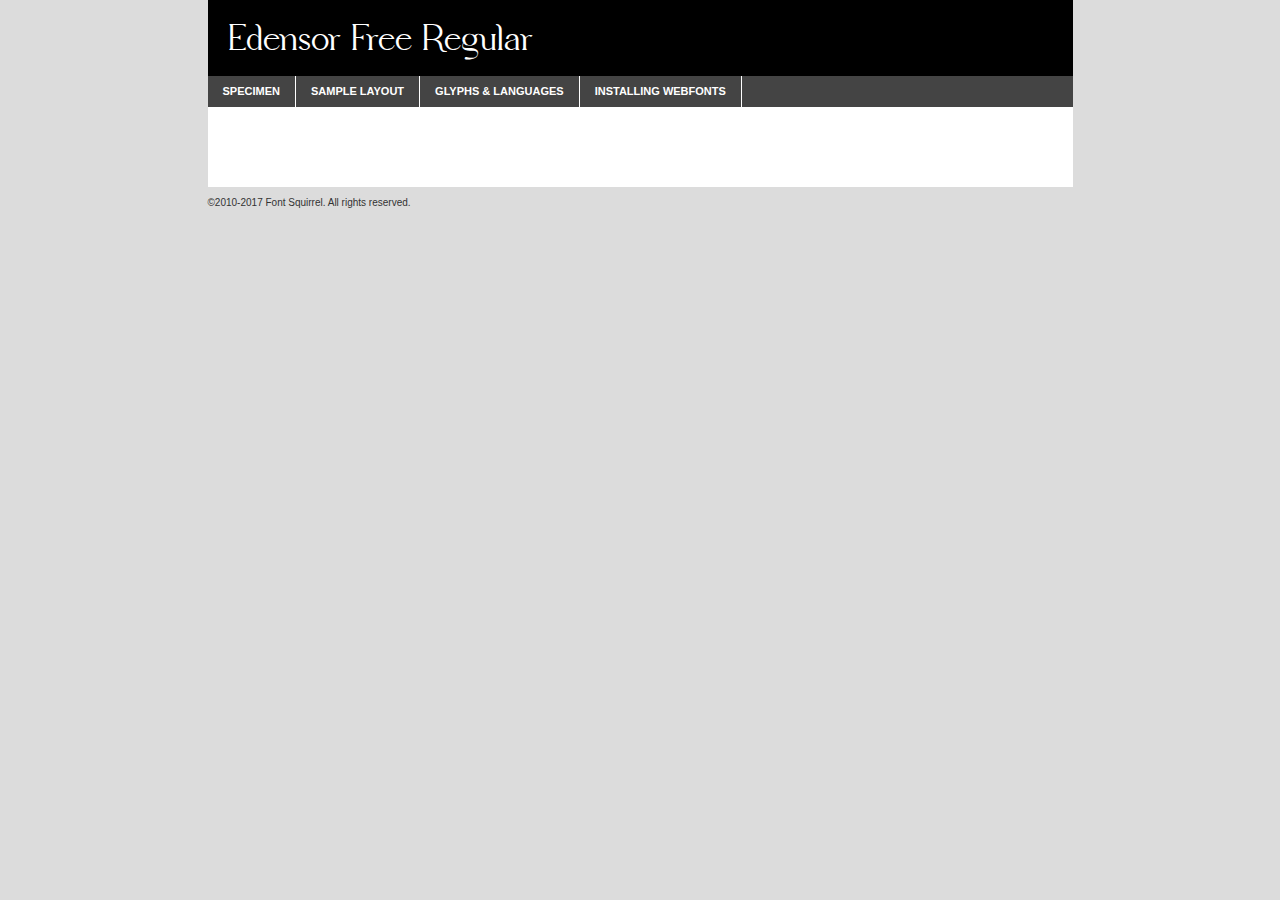
<file: public/fonts/edensor-free-demo.html>
<!DOCTYPE html PUBLIC "-//W3C//DTD XHTML 1.0 Transitional//EN"
        "http://www.w3.org/TR/xhtml1/DTD/xhtml1-transitional.dtd">

<html xmlns="http://www.w3.org/1999/xhtml" xml:lang="en" lang="en">
<head>
    <meta http-equiv="Content-Type" content="text/html; charset=utf-8"/>
    <script src="http://ajax.googleapis.com/ajax/libs/jquery/1.7.2/jquery.min.js" type="text/javascript" charset="utf-8"></script>
    <script type="text/javascript">
		(function($) {
			$.fn.easyTabs = function(option) {
				var param = jQuery.extend({ fadeSpeed: 'fast', defaultContent: 1, activeClass: 'active' }, option);
				$(this).each(function() {
					var thisId = '#' + this.id;
					if ( param.defaultContent == '' )
					{
						param.defaultContent = 1;
					}
					if ( typeof param.defaultContent == 'number' )
					{
						var defaultTab = $(thisId + ' .tabs li:eq(' + (param.defaultContent - 1) + ') a').attr('href').substr(1);
					}
					else
					{
						var defaultTab = param.defaultContent;
					}
					$(thisId + ' .tabs li a').each(function() {
						var tabToHide = $(this).attr('href').substr(1);
						$('#' + tabToHide).addClass('easytabs-tab-content');
					});
					hideAll();
					changeContent(defaultTab);

					function hideAll() {$(thisId + ' .easytabs-tab-content').hide();}

					function changeContent(tabId)
					{
						hideAll();
						$(thisId + ' .tabs li').removeClass(param.activeClass);
						$(thisId + ' .tabs li a[href=#' + tabId + ']').closest('li').addClass(param.activeClass);
						if ( param.fadeSpeed != 'none' )
						{
							$(thisId + ' #' + tabId).fadeIn(param.fadeSpeed);
						}
						else
						{
							$(thisId + ' #' + tabId).show();
						}
					}

					$(thisId + ' .tabs li').click(function() {
						var tabId = $(this).find('a').attr('href').substr(1);
						changeContent(tabId);
						return false;
					});
				});
			}
		})(jQuery);
    </script>
    <link rel="stylesheet" href="specimen_files/specimen_stylesheet.css" type="text/css" charset="utf-8"/>
    <link rel="stylesheet" href="stylesheet.css" type="text/css" charset="utf-8"/>

    <style type="text/css">
        		body {
			font-family: 'edensorfree';
        		}

            </style>

    <title>Edensor Free Regular Specimen</title>


    <script type="text/javascript" charset="utf-8">
		$(document).ready(function() {
			$('#container').easyTabs({ defaultContent: 1 });
		});
    </script>
</head>

<body>
<div id="container">
    <div id="header">
		Edensor Free Regular    </div>
    <ul class="tabs">
        <li><a href="#specimen">Specimen</a></li>
        <li><a href="#layout">Sample Layout</a></li>
		        <li><a href="#glyphs">Glyphs &amp; Languages</a></li>
        <li><a href="#installing">Installing Webfonts</a></li>

    </ul>

    <div id="main_content">


        <div id="specimen">

            <div class="section">
                <div class="grid12 firstcol">
                    <div class="huge">AaBb</div>
                </div>
            </div>

            <div class="section">
                <div class="glyph_range">A&#x200B;B&#x200b;C&#x200b;D&#x200b;E&#x200b;F&#x200b;G&#x200b;H&#x200b;I&#x200b;J&#x200b;K&#x200b;L&#x200b;M&#x200b;N&#x200b;O&#x200b;P&#x200b;Q&#x200b;R&#x200b;S&#x200b;T&#x200b;U&#x200b;V&#x200b;W&#x200b;X&#x200b;Y&#x200b;Z&#x200b;a&#x200b;b&#x200b;c&#x200b;d&#x200b;e&#x200b;f&#x200b;g&#x200b;h&#x200b;i&#x200b;j&#x200b;k&#x200b;l&#x200b;m&#x200b;n&#x200b;o&#x200b;p&#x200b;q&#x200b;r&#x200b;s&#x200b;t&#x200b;u&#x200b;v&#x200b;w&#x200b;x&#x200b;y&#x200b;z&#x200b;1&#x200b;2&#x200b;3&#x200b;4&#x200b;5&#x200b;6&#x200b;7&#x200b;8&#x200b;9&#x200b;0&#x200b;&amp;&#x200b;.&#x200b;,&#x200b;?&#x200b;!&#x200b;&#64;&#x200b;(&#x200b;)&#x200b;#&#x200b;$&#x200b;%&#x200b;*&#x200b;+&#x200b;-&#x200b;=&#x200b;:&#x200b;;</div>
            </div>
            <div class="section">
                <div class="grid12 firstcol">
                    <table class="sample_table">
                        <tr>
                            <td>10</td>
                            <td class="size10">abcdefghijklmnopqrstuvwxyzABCDEFGHIJKLMNOPQRSTUVWXYZ0123456789abcdefghijklmnopqrstuvwxyzABCDEFGHIJKLMNOPQRSTUVWXYZ0123456789abcdefghijklmnopqrstuvwxyzABCDEFGHIJKLMNOPQRSTUVWXYZ</td>
                        </tr>
                        <tr>
                            <td>11</td>
                            <td class="size11">abcdefghijklmnopqrstuvwxyzABCDEFGHIJKLMNOPQRSTUVWXYZ0123456789abcdefghijklmnopqrstuvwxyzABCDEFGHIJKLMNOPQRSTUVWXYZ0123456789abcdefghijklmnopqrstuvwxyzABCDEFGHIJKLMNOPQRSTUVWXYZ</td>
                        </tr>
                        <tr>
                            <td>12</td>
                            <td class="size12">abcdefghijklmnopqrstuvwxyzABCDEFGHIJKLMNOPQRSTUVWXYZ0123456789abcdefghijklmnopqrstuvwxyzABCDEFGHIJKLMNOPQRSTUVWXYZ0123456789abcdefghijklmnopqrstuvwxyzABCDEFGHIJKLMNOPQRSTUVWXYZ</td>
                        </tr>
                        <tr>
                            <td>13</td>
                            <td class="size13">abcdefghijklmnopqrstuvwxyzABCDEFGHIJKLMNOPQRSTUVWXYZ0123456789abcdefghijklmnopqrstuvwxyzABCDEFGHIJKLMNOPQRSTUVWXYZ0123456789abcdefghijklmnopqrstuvwxyzABCDEFGHIJKLMNOPQRSTUVWXYZ</td>
                        </tr>
                        <tr>
                            <td>14</td>
                            <td class="size14">abcdefghijklmnopqrstuvwxyzABCDEFGHIJKLMNOPQRSTUVWXYZ0123456789abcdefghijklmnopqrstuvwxyzABCDEFGHIJKLMNOPQRSTUVWXYZ0123456789abcdefghijklmnopqrstuvwxyzABCDEFGHIJKLMNOPQRSTUVWXYZ</td>
                        </tr>
                        <tr>
                            <td>16</td>
                            <td class="size16">abcdefghijklmnopqrstuvwxyzABCDEFGHIJKLMNOPQRSTUVWXYZ0123456789abcdefghijklmnopqrstuvwxyzABCDEFGHIJKLMNOPQRSTUVWXYZ</td>
                        </tr>
                        <tr>
                            <td>18</td>
                            <td class="size18">abcdefghijklmnopqrstuvwxyzABCDEFGHIJKLMNOPQRSTUVWXYZ0123456789abcdefghijklmnopqrstuvwxyzABCDEFGHIJKLMNOPQRSTUVWXYZ</td>
                        </tr>
                        <tr>
                            <td>20</td>
                            <td class="size20">abcdefghijklmnopqrstuvwxyzABCDEFGHIJKLMNOPQRSTUVWXYZ0123456789abcdefghijklmnopqrstuvwxyzABCDEFGHIJKLMNOPQRSTUVWXYZ</td>
                        </tr>
                        <tr>
                            <td>24</td>
                            <td class="size24">abcdefghijklmnopqrstuvwxyzABCDEFGHIJKLMNOPQRSTUVWXYZ0123456789abcdefghijklmnopqrstuvwxyzABCDEFGHIJKLMNOPQRSTUVWXYZ</td>
                        </tr>
                        <tr>
                            <td>30</td>
                            <td class="size30">abcdefghijklmnopqrstuvwxyzABCDEFGHIJKLMNOPQRSTUVWXYZ0123456789abcdefghijklmnopqrstuvwxyzABCDEFGHIJKLMNOPQRSTUVWXYZ</td>
                        </tr>
                        <tr>
                            <td>36</td>
                            <td class="size36">abcdefghijklmnopqrstuvwxyzABCDEFGHIJKLMNOPQRSTUVWXYZ0123456789abcdefghijklmnopqrstuvwxyzABCDEFGHIJKLMNOPQRSTUVWXYZ</td>
                        </tr>
                        <tr>
                            <td>48</td>
                            <td class="size48">abcdefghijklmnopqrstuvwxyzABCDEFGHIJKLMNOPQRSTUVWXYZ0123456789abcdefghijklmnopqrstuvwxyzABCDEFGHIJKLMNOPQRSTUVWXYZ</td>
                        </tr>
                        <tr>
                            <td>60</td>
                            <td class="size60">abcdefghijklmnopqrstuvwxyzABCDEFGHIJKLMNOPQRSTUVWXYZ0123456789abcdefghijklmnopqrstuvwxyzABCDEFGHIJKLMNOPQRSTUVWXYZ</td>
                        </tr>
                        <tr>
                            <td>72</td>
                            <td class="size72">abcdefghijklmnopqrstuvwxyzABCDEFGHIJKLMNOPQRSTUVWXYZ0123456789abcdefghijklmnopqrstuvwxyzABCDEFGHIJKLMNOPQRSTUVWXYZ</td>
                        </tr>
                        <tr>
                            <td>90</td>
                            <td class="size90">abcdefghijklmnopqrstuvwxyzABCDEFGHIJKLMNOPQRSTUVWXYZ0123456789abcdefghijklmnopqrstuvwxyzABCDEFGHIJKLMNOPQRSTUVWXYZ</td>
                        </tr>
                    </table>

                </div>

            </div>


            <div class="section" id="bodycomparison">


                <div id="xheight">
                    <div class="fontbody">&#x25FC;&#x25FC;&#x25FC;&#x25FC;&#x25FC;&#x25FC;&#x25FC;&#x25FC;&#x25FC;&#x25FC;&#x25FC;&#x25FC;&#x25FC;&#x25FC;&#x25FC;&#x25FC;&#x25FC;&#x25FC;&#x25FC;&#x25FC;&#x25FC;&#x25FC;&#x25FC;&#x25FC;&#x25FC;&#x25FC;&#x25FC;&#x25FC;&#x25FC;&#x25FC;&#x25FC;&#x25FC;&#x25FC;&#x25FC;&#x25FC;&#x25FC;&#x25FC;&#x25FC;&#x25FC;&#x25FC;&#x25FC;&#x25FC;&#x25FC;&#x25FC;&#x25FC;&#x25FC;&#x25FC;&#x25FC;&#x25FC;&#x25FC;&#x25FC;&#x25FC;&#x25FC;&#x25FC;&#x25FC;&#x25FC;&#x25FC;&#x25FC;&#x25FC;&#x25FC;&#x25FC;&#x25FC;&#x25FC;&#x25FC;&#x25FC;&#x25FC;&#x25FC;&#x25FC;&#x25FC;&#x25FC;&#x25FC;&#x25FC;&#x25FC;&#x25FC;&#x25FC;&#x25FC;&#x25FC;&#x25FC;&#x25FC;&#x25FC;&#x25FC;&#x25FC;&#x25FC;&#x25FC;&#x25FC;&#x25FC;&#x25FC;&#x25FC;&#x25FC;&#x25FC;&#x25FC;&#x25FC;&#x25FC;&#x25FC;&#x25FC;&#x25FC;&#x25FC;&#x25FC;&#x25FC;body</div>
                    <div class="arialbody">body</div>
                    <div class="verdanabody">body</div>
                    <div class="georgiabody">body</div>
                </div>
                <div class="fontbody" style="z-index:1">
                    body<span>Edensor Free Regular</span>
                </div>
                <div class="arialbody" style="z-index:1">
                    body<span>Arial</span>
                </div>
                <div class="verdanabody" style="z-index:1">
                    body<span>Verdana</span>
                </div>
                <div class="georgiabody" style="z-index:1">
                    body<span>Georgia</span>
                </div>


            </div>


            <div class="section psample psample_row1" id="">

                <div class="grid2 firstcol">
                    <p class="size10"><span>10.</span>Aenean lacinia bibendum nulla sed consectetur. Fusce dapibus, tellus ac cursus commodo, tortor mauris condimentum nibh, ut fermentum massa justo sit amet risus. Nullam id dolor id nibh ultricies vehicula ut id elit. Cum sociis natoque penatibus et magnis dis parturient montes, nascetur ridiculus mus. Nulla vitae elit libero, a pharetra augue.</p>

                </div>
                <div class="grid3">
                    <p class="size11"><span>11.</span>Aenean lacinia bibendum nulla sed consectetur. Fusce dapibus, tellus ac cursus commodo, tortor mauris condimentum nibh, ut fermentum massa justo sit amet risus. Nullam id dolor id nibh ultricies vehicula ut id elit. Cum sociis natoque penatibus et magnis dis parturient montes, nascetur ridiculus mus. Nulla vitae elit libero, a pharetra augue.</p>

                </div>
                <div class="grid3">
                    <p class="size12"><span>12.</span>Aenean lacinia bibendum nulla sed consectetur. Fusce dapibus, tellus ac cursus commodo, tortor mauris condimentum nibh, ut fermentum massa justo sit amet risus. Nullam id dolor id nibh ultricies vehicula ut id elit. Cum sociis natoque penatibus et magnis dis parturient montes, nascetur ridiculus mus. Nulla vitae elit libero, a pharetra augue.</p>

                </div>
                <div class="grid4">
                    <p class="size13"><span>13.</span>Aenean lacinia bibendum nulla sed consectetur. Fusce dapibus, tellus ac cursus commodo, tortor mauris condimentum nibh, ut fermentum massa justo sit amet risus. Nullam id dolor id nibh ultricies vehicula ut id elit. Cum sociis natoque penatibus et magnis dis parturient montes, nascetur ridiculus mus. Nulla vitae elit libero, a pharetra augue.</p>

                </div>
                <div class="white_blend"></div>

            </div>
            <div class="section psample psample_row2" id="">
                <div class="grid3 firstcol">
                    <p class="size14"><span>14.</span>Aenean lacinia bibendum nulla sed consectetur. Fusce dapibus, tellus ac cursus commodo, tortor mauris condimentum nibh, ut fermentum massa justo sit amet risus. Nullam id dolor id nibh ultricies vehicula ut id elit. Cum sociis natoque penatibus et magnis dis parturient montes, nascetur ridiculus mus. Nulla vitae elit libero, a pharetra augue.</p>

                </div>
                <div class="grid4">
                    <p class="size16"><span>16.</span>Aenean lacinia bibendum nulla sed consectetur. Fusce dapibus, tellus ac cursus commodo, tortor mauris condimentum nibh, ut fermentum massa justo sit amet risus. Nullam id dolor id nibh ultricies vehicula ut id elit. Cum sociis natoque penatibus et magnis dis parturient montes, nascetur ridiculus mus. Nulla vitae elit libero, a pharetra augue.</p>

                </div>
                <div class="grid5">
                    <p class="size18"><span>18.</span>Aenean lacinia bibendum nulla sed consectetur. Fusce dapibus, tellus ac cursus commodo, tortor mauris condimentum nibh, ut fermentum massa justo sit amet risus. Nullam id dolor id nibh ultricies vehicula ut id elit. Cum sociis natoque penatibus et magnis dis parturient montes, nascetur ridiculus mus. Nulla vitae elit libero, a pharetra augue.</p>

                </div>

                <div class="white_blend"></div>

            </div>

            <div class="section psample psample_row3" id="">
                <div class="grid5 firstcol">
                    <p class="size20"><span>20.</span>Aenean lacinia bibendum nulla sed consectetur. Fusce dapibus, tellus ac cursus commodo, tortor mauris condimentum nibh, ut fermentum massa justo sit amet risus. Nullam id dolor id nibh ultricies vehicula ut id elit. Cum sociis natoque penatibus et magnis dis parturient montes, nascetur ridiculus mus. Nulla vitae elit libero, a pharetra augue.</p>
                </div>
                <div class="grid7">
                    <p class="size24"><span>24.</span>Aenean lacinia bibendum nulla sed consectetur. Fusce dapibus, tellus ac cursus commodo, tortor mauris condimentum nibh, ut fermentum massa justo sit amet risus. Nullam id dolor id nibh ultricies vehicula ut id elit. Cum sociis natoque penatibus et magnis dis parturient montes, nascetur ridiculus mus. Nulla vitae elit libero, a pharetra augue.</p>
                </div>

                <div class="white_blend"></div>

            </div>

            <div class="section psample psample_row4" id="">
                <div class="grid12 firstcol">
                    <p class="size30"><span>30.</span>Aenean lacinia bibendum nulla sed consectetur. Fusce dapibus, tellus ac cursus commodo, tortor mauris condimentum nibh, ut fermentum massa justo sit amet risus. Nullam id dolor id nibh ultricies vehicula ut id elit. Cum sociis natoque penatibus et magnis dis parturient montes, nascetur ridiculus mus. Nulla vitae elit libero, a pharetra augue.</p>
                </div>
                <div class="white_blend"></div>

            </div>


            <div class="section psample psample_row1 fullreverse">
                <div class="grid2 firstcol">
                    <p class="size10"><span>10.</span>Aenean lacinia bibendum nulla sed consectetur. Fusce dapibus, tellus ac cursus commodo, tortor mauris condimentum nibh, ut fermentum massa justo sit amet risus. Nullam id dolor id nibh ultricies vehicula ut id elit. Cum sociis natoque penatibus et magnis dis parturient montes, nascetur ridiculus mus. Nulla vitae elit libero, a pharetra augue.</p>

                </div>
                <div class="grid3">
                    <p class="size11"><span>11.</span>Aenean lacinia bibendum nulla sed consectetur. Fusce dapibus, tellus ac cursus commodo, tortor mauris condimentum nibh, ut fermentum massa justo sit amet risus. Nullam id dolor id nibh ultricies vehicula ut id elit. Cum sociis natoque penatibus et magnis dis parturient montes, nascetur ridiculus mus. Nulla vitae elit libero, a pharetra augue.</p>

                </div>
                <div class="grid3">
                    <p class="size12"><span>12.</span>Aenean lacinia bibendum nulla sed consectetur. Fusce dapibus, tellus ac cursus commodo, tortor mauris condimentum nibh, ut fermentum massa justo sit amet risus. Nullam id dolor id nibh ultricies vehicula ut id elit. Cum sociis natoque penatibus et magnis dis parturient montes, nascetur ridiculus mus. Nulla vitae elit libero, a pharetra augue.</p>

                </div>
                <div class="grid4">
                    <p class="size13"><span>13.</span>Aenean lacinia bibendum nulla sed consectetur. Fusce dapibus, tellus ac cursus commodo, tortor mauris condimentum nibh, ut fermentum massa justo sit amet risus. Nullam id dolor id nibh ultricies vehicula ut id elit. Cum sociis natoque penatibus et magnis dis parturient montes, nascetur ridiculus mus. Nulla vitae elit libero, a pharetra augue.</p>

                </div>
                <div class="black_blend"></div>

            </div>

            <div class="section psample psample_row2 fullreverse">
                <div class="grid3 firstcol">
                    <p class="size14"><span>14.</span>Aenean lacinia bibendum nulla sed consectetur. Fusce dapibus, tellus ac cursus commodo, tortor mauris condimentum nibh, ut fermentum massa justo sit amet risus. Nullam id dolor id nibh ultricies vehicula ut id elit. Cum sociis natoque penatibus et magnis dis parturient montes, nascetur ridiculus mus. Nulla vitae elit libero, a pharetra augue.</p>

                </div>
                <div class="grid4">
                    <p class="size16"><span>16.</span>Aenean lacinia bibendum nulla sed consectetur. Fusce dapibus, tellus ac cursus commodo, tortor mauris condimentum nibh, ut fermentum massa justo sit amet risus. Nullam id dolor id nibh ultricies vehicula ut id elit. Cum sociis natoque penatibus et magnis dis parturient montes, nascetur ridiculus mus. Nulla vitae elit libero, a pharetra augue.</p>

                </div>
                <div class="grid5">
                    <p class="size18"><span>18.</span>Aenean lacinia bibendum nulla sed consectetur. Fusce dapibus, tellus ac cursus commodo, tortor mauris condimentum nibh, ut fermentum massa justo sit amet risus. Nullam id dolor id nibh ultricies vehicula ut id elit. Cum sociis natoque penatibus et magnis dis parturient montes, nascetur ridiculus mus. Nulla vitae elit libero, a pharetra augue.</p>

                </div>
                <div class="black_blend"></div>

            </div>

            <div class="section psample fullreverse psample_row3" id="">
                <div class="grid5 firstcol">
                    <p class="size20"><span>20.</span>Aenean lacinia bibendum nulla sed consectetur. Fusce dapibus, tellus ac cursus commodo, tortor mauris condimentum nibh, ut fermentum massa justo sit amet risus. Nullam id dolor id nibh ultricies vehicula ut id elit. Cum sociis natoque penatibus et magnis dis parturient montes, nascetur ridiculus mus. Nulla vitae elit libero, a pharetra augue.</p>
                </div>
                <div class="grid7">
                    <p class="size24"><span>24.</span>Aenean lacinia bibendum nulla sed consectetur. Fusce dapibus, tellus ac cursus commodo, tortor mauris condimentum nibh, ut fermentum massa justo sit amet risus. Nullam id dolor id nibh ultricies vehicula ut id elit. Cum sociis natoque penatibus et magnis dis parturient montes, nascetur ridiculus mus. Nulla vitae elit libero, a pharetra augue.</p>
                </div>

                <div class="black_blend"></div>

            </div>

            <div class="section psample fullreverse psample_row4" id="" style="border-bottom: 20px #000 solid;">
                <div class="grid12 firstcol">
                    <p class="size30"><span>30.</span>Aenean lacinia bibendum nulla sed consectetur. Fusce dapibus, tellus ac cursus commodo, tortor mauris condimentum nibh, ut fermentum massa justo sit amet risus. Nullam id dolor id nibh ultricies vehicula ut id elit. Cum sociis natoque penatibus et magnis dis parturient montes, nascetur ridiculus mus. Nulla vitae elit libero, a pharetra augue.</p>
                </div>
                <div class="black_blend"></div>

            </div>


        </div>

        <div id="layout">

            <div class="section">

                <div class="grid12 firstcol">
                    <h1>Lorem Ipsum Dolor</h1>
                    <h2>Etiam porta sem malesuada magna mollis euismod</h2>

                    <p class="byline">By <a href="#link">Aenean Lacinia</a></p>
                </div>
            </div>
            <div class="section">
                <div class="grid8 firstcol">
                    <p class="large">Donec sed odio dui. Morbi leo risus, porta ac consectetur ac, vestibulum at eros. Fusce dapibus, tellus ac cursus commodo, tortor mauris condimentum nibh, ut fermentum massa justo sit amet risus. </p>


                    <h3>Pellentesque ornare sem</h3>

                    <p>Maecenas sed diam eget risus varius blandit sit amet non magna. Maecenas faucibus mollis interdum. Donec ullamcorper nulla non metus auctor fringilla. Nullam id dolor id nibh ultricies vehicula ut id elit. Nullam id dolor id nibh ultricies vehicula ut id elit. </p>

                    <p>Aenean eu leo quam. Pellentesque ornare sem lacinia quam venenatis vestibulum. Lorem ipsum dolor sit amet, consectetur adipiscing elit. Cum sociis natoque penatibus et magnis dis parturient montes, nascetur ridiculus mus. </p>

                    <p>Nulla vitae elit libero, a pharetra augue. Praesent commodo cursus magna, vel scelerisque nisl consectetur et. Aenean lacinia bibendum nulla sed consectetur. </p>

                    <p>Nullam quis risus eget urna mollis ornare vel eu leo. Nullam quis risus eget urna mollis ornare vel eu leo. Maecenas sed diam eget risus varius blandit sit amet non magna. Donec ullamcorper nulla non metus auctor fringilla. </p>

                    <h3>Cras mattis consectetur</h3>

                    <p>Aenean eu leo quam. Pellentesque ornare sem lacinia quam venenatis vestibulum. Aenean lacinia bibendum nulla sed consectetur. Integer posuere erat a ante venenatis dapibus posuere velit aliquet. Cras mattis consectetur purus sit amet fermentum. </p>

                    <p>Nullam id dolor id nibh ultricies vehicula ut id elit. Nullam quis risus eget urna mollis ornare vel eu leo. Cras mattis consectetur purus sit amet fermentum.</p>
                </div>

                <div class="grid4 sidebar">

                    <div class="box reverse">
                        <p class="last">Nullam quis risus eget urna mollis ornare vel eu leo. Donec ullamcorper nulla non metus auctor fringilla. Cras mattis consectetur purus sit amet fermentum. Sed posuere consectetur est at lobortis. Lorem ipsum dolor sit amet, consectetur adipiscing elit. </p>
                    </div>

                    <p class="caption">Maecenas sed diam eget risus varius.</p>

                    <p>Vestibulum id ligula porta felis euismod semper. Integer posuere erat a ante venenatis dapibus posuere velit aliquet. Vestibulum id ligula porta felis euismod semper. Sed posuere consectetur est at lobortis. Maecenas sed diam eget risus varius blandit sit amet non magna. Fusce dapibus, tellus ac cursus commodo, tortor mauris condimentum nibh, ut fermentum massa justo sit amet risus. </p>


                    <p>Duis mollis, est non commodo luctus, nisi erat porttitor ligula, eget lacinia odio sem nec elit. Aenean lacinia bibendum nulla sed consectetur. Vivamus sagittis lacus vel augue laoreet rutrum faucibus dolor auctor. Aenean lacinia bibendum nulla sed consectetur. Nullam quis risus eget urna mollis ornare vel eu leo. </p>

                    <p>Praesent commodo cursus magna, vel scelerisque nisl consectetur et. Donec ullamcorper nulla non metus auctor fringilla. Maecenas faucibus mollis interdum. Fusce dapibus, tellus ac cursus commodo, tortor mauris condimentum nibh, ut fermentum massa justo sit amet risus. </p>

                </div>
            </div>

        </div>


		

        <div id="glyphs">
            <div class="section">
                <div class="grid12 firstcol">

                    <h1>Language Support</h1>
                    <p>The subset of Edensor Free Regular in this kit supports the following languages:<br/>

						Albanian, Basque, Breton, Chamorro, Danish, English, Faroese, Finnish, Frisian, Galician, German, Icelandic, Italian, Malagasy, Norwegian, Portuguese, Spanish, Alsatian, Aragonese, Arapaho, Arrernte, Asturian, Aymara, Bislama, Cebuano, Corsican, Fijian, French_creole, Genoese, Gilbertese, Greenlandic, Haitian_creole, Hiligaynon, Hmong, Hopi, Ibanag, Iloko_ilokano, Indonesian, Interglossa_glosa, Interlingua, Irish_gaelic, Jerriais, Lojban, Lombard, Luxembourgeois, Manx, Mohawk, Norfolk_pitcairnese, Occitan, Oromo, Pangasinan, Papiamento, Piedmontese, Potawatomi, Rhaeto-romance, Romansh, Rotokas, Sami_lule, Samoan, Sardinian, Scots_gaelic, Seychelles_creole, Shona, Sicilian, Somali, Southern_ndebele, Swahili, Swati_swazi, Tagalog_filipino_pilipino, Tetum, Tok_pisin, Uyghur_latinized, Volapuk, Walloon, Warlpiri, Xhosa, Yapese, Zulu, Latinbasic, Ubasic, Demo                    </p>
                    <h1>Glyph Chart</h1>
                    <p>The subset of Edensor Free Regular in this kit includes all the glyphs listed below. Unicode entities are included above each glyph to help you insert individual characters into your layout.</p>
                    <div id="glyph_chart">

																																	                                <div><p>&amp;#10;</p>&#10;</div>
																				                                <div><p>&amp;#13;</p>&#13;</div>
																				                                <div><p>&amp;#32;</p>&#32;</div>
																				                                <div><p>&amp;#33;</p>&#33;</div>
																				                                <div><p>&amp;#34;</p>&#34;</div>
																				                                <div><p>&amp;#35;</p>&#35;</div>
																				                                <div><p>&amp;#36;</p>&#36;</div>
																				                                <div><p>&amp;#37;</p>&#37;</div>
																				                                <div><p>&amp;#38;</p>&#38;</div>
																				                                <div><p>&amp;#39;</p>&#39;</div>
																				                                <div><p>&amp;#40;</p>&#40;</div>
																				                                <div><p>&amp;#41;</p>&#41;</div>
																				                                <div><p>&amp;#42;</p>&#42;</div>
																				                                <div><p>&amp;#43;</p>&#43;</div>
																				                                <div><p>&amp;#44;</p>&#44;</div>
																				                                <div><p>&amp;#45;</p>&#45;</div>
																				                                <div><p>&amp;#46;</p>&#46;</div>
																				                                <div><p>&amp;#47;</p>&#47;</div>
																				                                <div><p>&amp;#48;</p>&#48;</div>
																				                                <div><p>&amp;#49;</p>&#49;</div>
																				                                <div><p>&amp;#50;</p>&#50;</div>
																				                                <div><p>&amp;#51;</p>&#51;</div>
																				                                <div><p>&amp;#52;</p>&#52;</div>
																				                                <div><p>&amp;#53;</p>&#53;</div>
																				                                <div><p>&amp;#54;</p>&#54;</div>
																				                                <div><p>&amp;#55;</p>&#55;</div>
																				                                <div><p>&amp;#56;</p>&#56;</div>
																				                                <div><p>&amp;#57;</p>&#57;</div>
																				                                <div><p>&amp;#58;</p>&#58;</div>
																				                                <div><p>&amp;#59;</p>&#59;</div>
																				                                <div><p>&amp;#60;</p>&#60;</div>
																				                                <div><p>&amp;#61;</p>&#61;</div>
																				                                <div><p>&amp;#62;</p>&#62;</div>
																				                                <div><p>&amp;#63;</p>&#63;</div>
																				                                <div><p>&amp;#64;</p>&#64;</div>
																				                                <div><p>&amp;#65;</p>&#65;</div>
																				                                <div><p>&amp;#66;</p>&#66;</div>
																				                                <div><p>&amp;#67;</p>&#67;</div>
																				                                <div><p>&amp;#68;</p>&#68;</div>
																				                                <div><p>&amp;#69;</p>&#69;</div>
																				                                <div><p>&amp;#70;</p>&#70;</div>
																				                                <div><p>&amp;#71;</p>&#71;</div>
																				                                <div><p>&amp;#72;</p>&#72;</div>
																				                                <div><p>&amp;#73;</p>&#73;</div>
																				                                <div><p>&amp;#74;</p>&#74;</div>
																				                                <div><p>&amp;#75;</p>&#75;</div>
																				                                <div><p>&amp;#76;</p>&#76;</div>
																				                                <div><p>&amp;#77;</p>&#77;</div>
																				                                <div><p>&amp;#78;</p>&#78;</div>
																				                                <div><p>&amp;#79;</p>&#79;</div>
																				                                <div><p>&amp;#80;</p>&#80;</div>
																				                                <div><p>&amp;#81;</p>&#81;</div>
																				                                <div><p>&amp;#82;</p>&#82;</div>
																				                                <div><p>&amp;#83;</p>&#83;</div>
																				                                <div><p>&amp;#84;</p>&#84;</div>
																				                                <div><p>&amp;#85;</p>&#85;</div>
																				                                <div><p>&amp;#86;</p>&#86;</div>
																				                                <div><p>&amp;#87;</p>&#87;</div>
																				                                <div><p>&amp;#88;</p>&#88;</div>
																				                                <div><p>&amp;#89;</p>&#89;</div>
																				                                <div><p>&amp;#90;</p>&#90;</div>
																				                                <div><p>&amp;#91;</p>&#91;</div>
																				                                <div><p>&amp;#92;</p>&#92;</div>
																				                                <div><p>&amp;#93;</p>&#93;</div>
																				                                <div><p>&amp;#94;</p>&#94;</div>
																				                                <div><p>&amp;#95;</p>&#95;</div>
																				                                <div><p>&amp;#96;</p>&#96;</div>
																				                                <div><p>&amp;#97;</p>&#97;</div>
																				                                <div><p>&amp;#98;</p>&#98;</div>
																				                                <div><p>&amp;#99;</p>&#99;</div>
																				                                <div><p>&amp;#100;</p>&#100;</div>
																				                                <div><p>&amp;#101;</p>&#101;</div>
																				                                <div><p>&amp;#102;</p>&#102;</div>
																				                                <div><p>&amp;#103;</p>&#103;</div>
																				                                <div><p>&amp;#104;</p>&#104;</div>
																				                                <div><p>&amp;#105;</p>&#105;</div>
																				                                <div><p>&amp;#106;</p>&#106;</div>
																				                                <div><p>&amp;#107;</p>&#107;</div>
																				                                <div><p>&amp;#108;</p>&#108;</div>
																				                                <div><p>&amp;#109;</p>&#109;</div>
																				                                <div><p>&amp;#110;</p>&#110;</div>
																				                                <div><p>&amp;#111;</p>&#111;</div>
																				                                <div><p>&amp;#112;</p>&#112;</div>
																				                                <div><p>&amp;#113;</p>&#113;</div>
																				                                <div><p>&amp;#114;</p>&#114;</div>
																				                                <div><p>&amp;#115;</p>&#115;</div>
																				                                <div><p>&amp;#116;</p>&#116;</div>
																				                                <div><p>&amp;#117;</p>&#117;</div>
																				                                <div><p>&amp;#118;</p>&#118;</div>
																				                                <div><p>&amp;#119;</p>&#119;</div>
																				                                <div><p>&amp;#120;</p>&#120;</div>
																				                                <div><p>&amp;#121;</p>&#121;</div>
																				                                <div><p>&amp;#122;</p>&#122;</div>
																				                                <div><p>&amp;#123;</p>&#123;</div>
																				                                <div><p>&amp;#124;</p>&#124;</div>
																				                                <div><p>&amp;#125;</p>&#125;</div>
																				                                <div><p>&amp;#126;</p>&#126;</div>
																				                                <div><p>&amp;#160;</p>&#160;</div>
																				                                <div><p>&amp;#161;</p>&#161;</div>
																				                                <div><p>&amp;#162;</p>&#162;</div>
																				                                <div><p>&amp;#163;</p>&#163;</div>
																				                                <div><p>&amp;#164;</p>&#164;</div>
																				                                <div><p>&amp;#165;</p>&#165;</div>
																				                                <div><p>&amp;#167;</p>&#167;</div>
																				                                <div><p>&amp;#169;</p>&#169;</div>
																				                                <div><p>&amp;#171;</p>&#171;</div>
																				                                <div><p>&amp;#173;</p>&#173;</div>
																				                                <div><p>&amp;#174;</p>&#174;</div>
																				                                <div><p>&amp;#176;</p>&#176;</div>
																				                                <div><p>&amp;#177;</p>&#177;</div>
																				                                <div><p>&amp;#178;</p>&#178;</div>
																				                                <div><p>&amp;#179;</p>&#179;</div>
																				                                <div><p>&amp;#180;</p>&#180;</div>
																				                                <div><p>&amp;#181;</p>&#181;</div>
																				                                <div><p>&amp;#182;</p>&#182;</div>
																				                                <div><p>&amp;#185;</p>&#185;</div>
																				                                <div><p>&amp;#187;</p>&#187;</div>
																				                                <div><p>&amp;#188;</p>&#188;</div>
																				                                <div><p>&amp;#189;</p>&#189;</div>
																				                                <div><p>&amp;#190;</p>&#190;</div>
																				                                <div><p>&amp;#191;</p>&#191;</div>
																				                                <div><p>&amp;#192;</p>&#192;</div>
																				                                <div><p>&amp;#193;</p>&#193;</div>
																				                                <div><p>&amp;#194;</p>&#194;</div>
																				                                <div><p>&amp;#195;</p>&#195;</div>
																				                                <div><p>&amp;#196;</p>&#196;</div>
																				                                <div><p>&amp;#197;</p>&#197;</div>
																				                                <div><p>&amp;#198;</p>&#198;</div>
																				                                <div><p>&amp;#199;</p>&#199;</div>
																				                                <div><p>&amp;#200;</p>&#200;</div>
																				                                <div><p>&amp;#201;</p>&#201;</div>
																				                                <div><p>&amp;#202;</p>&#202;</div>
																				                                <div><p>&amp;#203;</p>&#203;</div>
																				                                <div><p>&amp;#204;</p>&#204;</div>
																				                                <div><p>&amp;#205;</p>&#205;</div>
																				                                <div><p>&amp;#206;</p>&#206;</div>
																				                                <div><p>&amp;#207;</p>&#207;</div>
																				                                <div><p>&amp;#208;</p>&#208;</div>
																				                                <div><p>&amp;#209;</p>&#209;</div>
																				                                <div><p>&amp;#210;</p>&#210;</div>
																				                                <div><p>&amp;#211;</p>&#211;</div>
																				                                <div><p>&amp;#212;</p>&#212;</div>
																				                                <div><p>&amp;#213;</p>&#213;</div>
																				                                <div><p>&amp;#214;</p>&#214;</div>
																				                                <div><p>&amp;#215;</p>&#215;</div>
																				                                <div><p>&amp;#216;</p>&#216;</div>
																				                                <div><p>&amp;#217;</p>&#217;</div>
																				                                <div><p>&amp;#218;</p>&#218;</div>
																				                                <div><p>&amp;#219;</p>&#219;</div>
																				                                <div><p>&amp;#220;</p>&#220;</div>
																				                                <div><p>&amp;#221;</p>&#221;</div>
																				                                <div><p>&amp;#222;</p>&#222;</div>
																				                                <div><p>&amp;#223;</p>&#223;</div>
																				                                <div><p>&amp;#224;</p>&#224;</div>
																				                                <div><p>&amp;#225;</p>&#225;</div>
																				                                <div><p>&amp;#226;</p>&#226;</div>
																				                                <div><p>&amp;#227;</p>&#227;</div>
																				                                <div><p>&amp;#228;</p>&#228;</div>
																				                                <div><p>&amp;#229;</p>&#229;</div>
																				                                <div><p>&amp;#230;</p>&#230;</div>
																				                                <div><p>&amp;#231;</p>&#231;</div>
																				                                <div><p>&amp;#232;</p>&#232;</div>
																				                                <div><p>&amp;#233;</p>&#233;</div>
																				                                <div><p>&amp;#234;</p>&#234;</div>
																				                                <div><p>&amp;#235;</p>&#235;</div>
																				                                <div><p>&amp;#236;</p>&#236;</div>
																				                                <div><p>&amp;#237;</p>&#237;</div>
																				                                <div><p>&amp;#238;</p>&#238;</div>
																				                                <div><p>&amp;#239;</p>&#239;</div>
																				                                <div><p>&amp;#240;</p>&#240;</div>
																				                                <div><p>&amp;#241;</p>&#241;</div>
																				                                <div><p>&amp;#242;</p>&#242;</div>
																				                                <div><p>&amp;#243;</p>&#243;</div>
																				                                <div><p>&amp;#244;</p>&#244;</div>
																				                                <div><p>&amp;#245;</p>&#245;</div>
																				                                <div><p>&amp;#246;</p>&#246;</div>
																				                                <div><p>&amp;#247;</p>&#247;</div>
																				                                <div><p>&amp;#248;</p>&#248;</div>
																				                                <div><p>&amp;#249;</p>&#249;</div>
																				                                <div><p>&amp;#250;</p>&#250;</div>
																				                                <div><p>&amp;#251;</p>&#251;</div>
																				                                <div><p>&amp;#252;</p>&#252;</div>
																				                                <div><p>&amp;#253;</p>&#253;</div>
																				                                <div><p>&amp;#254;</p>&#254;</div>
																				                                <div><p>&amp;#338;</p>&#338;</div>
																				                                <div><p>&amp;#339;</p>&#339;</div>
																				                                <div><p>&amp;#710;</p>&#710;</div>
																				                                <div><p>&amp;#732;</p>&#732;</div>
																				                                <div><p>&amp;#8192;</p>&#8192;</div>
																				                                <div><p>&amp;#8193;</p>&#8193;</div>
																				                                <div><p>&amp;#8194;</p>&#8194;</div>
																				                                <div><p>&amp;#8195;</p>&#8195;</div>
																				                                <div><p>&amp;#8196;</p>&#8196;</div>
																				                                <div><p>&amp;#8197;</p>&#8197;</div>
																				                                <div><p>&amp;#8198;</p>&#8198;</div>
																				                                <div><p>&amp;#8199;</p>&#8199;</div>
																				                                <div><p>&amp;#8200;</p>&#8200;</div>
																				                                <div><p>&amp;#8201;</p>&#8201;</div>
																				                                <div><p>&amp;#8202;</p>&#8202;</div>
																				                                <div><p>&amp;#8208;</p>&#8208;</div>
																				                                <div><p>&amp;#8209;</p>&#8209;</div>
																				                                <div><p>&amp;#8210;</p>&#8210;</div>
																				                                <div><p>&amp;#8211;</p>&#8211;</div>
																				                                <div><p>&amp;#8212;</p>&#8212;</div>
																				                                <div><p>&amp;#8216;</p>&#8216;</div>
																				                                <div><p>&amp;#8217;</p>&#8217;</div>
																				                                <div><p>&amp;#8220;</p>&#8220;</div>
																				                                <div><p>&amp;#8221;</p>&#8221;</div>
																				                                <div><p>&amp;#8230;</p>&#8230;</div>
																				                                <div><p>&amp;#8239;</p>&#8239;</div>
																				                                <div><p>&amp;#8249;</p>&#8249;</div>
																				                                <div><p>&amp;#8250;</p>&#8250;</div>
																				                                <div><p>&amp;#8287;</p>&#8287;</div>
																				                                <div><p>&amp;#8364;</p>&#8364;</div>
																				                                <div><p>&amp;#8482;</p>&#8482;</div>
																				                                <div><p>&amp;#9724;</p>&#9724;</div>
																																													                    </div>
                </div>


            </div>
        </div>


        <div id="specs">

        </div>

        <div id="installing">
            <div class="section">
                <div class="grid7 firstcol">
                    <h1>Installing Webfonts</h1>

                    <p>Webfonts are supported by all major browser platforms but not all in the same way. There are currently four different font formats that must be included in order to target all browsers. This includes TTF, WOFF, EOT and SVG.</p>

                    <h2>1. Upload your webfonts</h2>
                    <p>You must upload your webfont kit to your website. They should be in or near the same directory as your CSS files.</p>

                    <h2>2. Include the webfont stylesheet</h2>
                    <p>A special CSS @font-face declaration helps the various browsers select the appropriate font it needs without causing you a bunch of headaches. Learn more about this syntax by reading the <a href="https://www.fontspring.com/blog/further-hardening-of-the-bulletproof-syntax">Fontspring blog post</a> about it. The code for it is as follows:</p>


                    <code>
                        @font-face{
                        font-family: 'MyWebFont';
                        src: url('WebFont.eot');
                        src: url('WebFont.eot?#iefix') format('embedded-opentype'),
                        url('WebFont.woff') format('woff'),
                        url('WebFont.ttf') format('truetype'),
                        url('WebFont.svg#webfont') format('svg');
                        }
                    </code>

                    <p>We've already gone ahead and generated the code for you. All you have to do is link to the stylesheet in your HTML, like this:</p>
                    <code>&lt;link rel=&quot;stylesheet&quot; href=&quot;stylesheet.css&quot; type=&quot;text/css&quot; charset=&quot;utf-8&quot; /&gt;</code>

                    <h2>3. Modify your own stylesheet</h2>
                    <p>To take advantage of your new fonts, you must tell your stylesheet to use them. Look at the original @font-face declaration above and find the property called "font-family." The name linked there will be what you use to reference the font. Prepend that webfont name to the font stack in the "font-family" property, inside the selector you want to change. For example:</p>
                    <code>p { font-family: 'WebFont', Arial, sans-serif; }</code>

                    <h2>4. Test</h2>
                    <p>Getting webfonts to work cross-browser <em>can</em> be tricky. Use the information in the sidebar to help you if you find that fonts aren't loading in a particular browser.</p>
                </div>

                <div class="grid5 sidebar">
                    <div class="box">
                        <h2>Troubleshooting<br/>Font-Face Problems</h2>
                        <p>Having trouble getting your webfonts to load in your new website? Here are some tips to sort out what might be the problem.</p>

                        <h3>Fonts not showing in any browser</h3>

                        <p>This sounds like you need to work on the plumbing. You either did not upload the fonts to the correct directory, or you did not link the fonts properly in the CSS. If you've confirmed that all this is correct and you still have a problem, take a look at your .htaccess file and see if requests are getting intercepted.</p>

                        <h3>Fonts not loading in iPhone or iPad</h3>

                        <p>The most common problem here is that you are serving the fonts from an IIS server. IIS refuses to serve files that have unknown MIME types. If that is the case, you must set the MIME type for SVG to "image/svg+xml" in the server settings. Follow these instructions from Microsoft if you need help.</p>

                        <h3>Fonts not loading in Firefox</h3>

                        <p>The primary reason for this failure? You are still using a version Firefox older than 3.5. So upgrade already! If that isn't it, then you are very likely serving fonts from a different domain. Firefox requires that all font assets be served from the same domain. Lastly it is possible that you need to add WOFF to your list of MIME types (if you are serving via IIS.)</p>

                        <h3>Fonts not loading in IE</h3>

                        <p>Are you looking at Internet Explorer on an actual Windows machine or are you cheating by using a service like Adobe BrowserLab? Many of these screenshot services do not render @font-face for IE. Best to test it on a real machine.</p>

                        <h3>Fonts not loading in IE9</h3>

                        <p>IE9, like Firefox, requires that fonts be served from the same domain as the website. Make sure that is the case.</p>
                    </div>
                </div>
            </div>

        </div>

    </div>
    <div id="footer">
        <p>&copy;2010-2017 Font Squirrel. All rights reserved.</p>
    </div>
</div>
</body>
</html>
</file>
<file: public/fonts/stylesheet.css>
/*! Generated by Font Squirrel (https://www.fontsquirrel.com) on September 19, 2022 */



@font-face {
    font-family: 'edensorfree';
    src: url('edensor-free-webfont.woff2') format('woff2'),
         url('edensor-free-webfont.woff') format('woff');
    font-weight: normal;
    font-style: normal;

}
</file>
<file: public/fonts/specimen_files/specimen_stylesheet.css>
@import url('grid_12-825-55-15.css');

/*  
	CSS Reset by Eric Meyer - Released under Public Domain
    http://meyerweb.com/eric/tools/css/reset/
*/
html, body, div, span, applet, object, iframe,
h1, h2, h3, h4, h5, h6, p, blockquote, pre,
a, abbr, acronym, address, big, cite, code,
del, dfn, em, font, img, ins, kbd, q, s, samp,
small, strike, strong, sub, sup, tt, var,
b, u, i, center, dl, dt, dd, ol, ul, li,
fieldset, form, label, legend, table,
caption, tbody, tfoot, thead, tr, th, td {
	margin:         0;
	padding:        0;
	border:         0;
	outline:        0;
	font-size:      100%;
	vertical-align: baseline;
	background:     transparent;
}

body {
	line-height: 1;
}

ol, ul {
	list-style: none;
}

blockquote, q {
	quotes: none;
}

blockquote:before, blockquote:after,
q:before, q:after {
	content: '';
	content: none;
}

:focus {
	outline: 0;
}

ins {
	text-decoration: none;
}

del {
	text-decoration: line-through;
}

table {
	border-collapse: collapse;
	border-spacing:  0;
}


body {
	color:            #000;
	background-color: #dcdcdc;
}

a {
	text-decoration: none;
	color:           #1883ba;
}

h1 {
	font-size:     32px;
	font-weight:   normal;
	font-style:    normal;
	margin-bottom: 18px;
}

h2 {
	font-size: 18px;
}

#container {
	width:  865px;
	margin: 0px auto;
}


#header {
	padding:          20px;
	font-size:        36px;
	background-color: #000;
	color:            #fff;
}

#header span {
	color: #666;
}

#main_content {
	background-color: #fff;
	padding:          60px 20px 20px;
}


#footer p {
	margin:         0;
	padding-top:    10px;
	padding-bottom: 50px;
	color:          #333;
	font:           10px Arial, sans-serif;
}

.tabs {
	width:            100%;
	height:           31px;
	background-color: #444;
}

.tabs li {
	float:            left;
	margin:           0;
	overflow:         hidden;
	background-color: #444;
}

.tabs li a {
	display:         block;
	color:           #fff;
	text-decoration: none;
	font:            bold 11px/11px 'Arial';
	text-transform:  uppercase;
	padding:         10px 15px;
	border-right:    1px solid #fff;
}

.tabs li a:hover {
	background-color: #00b3ff;

}

.tabs li.active a {
	color:            #000;
	background-color: #fff;
}


div.huge {

	font-size:      300px;
	line-height:    1em;
	padding:        0;
	letter-spacing: -.02em;
	overflow:       hidden;
}

div.glyph_range {
	font-size:   72px;
	line-height: 1.1em;
}

.size10 {
	font-size: 10px;
}

.size11 {
	font-size: 11px;
}

.size12 {
	font-size: 12px;
}

.size13 {
	font-size: 13px;
}

.size14 {
	font-size: 14px;
}

.size16 {
	font-size: 16px;
}

.size18 {
	font-size: 18px;
}

.size20 {
	font-size: 20px;
}

.size24 {
	font-size: 24px;
}

.size30 {
	font-size: 30px;
}

.size36 {
	font-size: 36px;
}

.size48 {
	font-size: 48px;
}

.size60 {
	font-size: 60px;
}

.size72 {
	font-size: 72px;
}

.size90 {
	font-size: 90px;
}


.psample_row1 {
	height: 120px;
}

.psample_row1 {
	height: 120px;
}

.psample_row2 {
	height: 160px;
}

.psample_row3 {
	height: 160px;
}

.psample_row4 {
	height: 160px;
}

.psample {
	overflow: hidden;
	position: relative;
}

.psample p {
	line-height: 1.3em;
	display:     block;
	overflow:    hidden;
	margin:      0;
}

.psample span {
	margin-right: .5em;
}

.white_blend {
	width:            100%;
	height:           61px;
	background-image: url([data-uri]);
	position:         absolute;
	bottom:           0;
}

.black_blend {
	width:            100%;
	height:           61px;
	background-image: url([data-uri]);
	position:         absolute;
	bottom:           0;
}

.fullreverse {
	background:    #000 !important;
	color:         #fff !important;
	margin-left:   -20px;
	padding-left:  20px;
	margin-right:  -20px;
	padding-right: 20px;
	padding:       20px;
	margin-bottom: 0;
}


.sample_table td {
	padding-top:    3px;
	padding-bottom: 5px;
	padding-left:   5px;
	vertical-align: middle;
	line-height:    1.2em;
}

.sample_table td:first-child {
	background-color: #eee;
	text-align:       right;
	padding-right:    5px;
	padding-left:     0;
	padding:          5px;
	font:             11px/12px 'Courier New', Courier, mono;
}

code {
	white-space:      pre;
	background-color: #eee;
	display:          block;
	padding:          10px;
	margin-bottom:    18px;
	overflow:         auto;
}


.bottom, .last {
	margin-bottom:  0 !important;
	padding-bottom: 0 !important;
}

.box {
	padding:       18px;
	margin-bottom: 18px;
	background:    #eee;
}

.reverse, .reversed {
	background: #000 !important;
	color:      #fff !important;
	border:     none !important;
}

#bodycomparison {
	position:    relative;
	overflow:    hidden;
	font-size:   72px;
	height:      90px;
	white-space: nowrap;
}

#bodycomparison div {
	font-size:   72px;
	line-height: 90px;
	display:     inline;
	margin:      0 15px 0 0;
	padding:     0;
}

#bodycomparison div span {
	font:     10px Arial;
	position: absolute;
	left:     0;
}

#xheight {
	float:       none;
	position:    absolute;
	color:       #d9f3ff;
	font-size:   72px;
	line-height: 90px;
}

.fontbody {
	position: relative;
}

.arialbody {
	font-family: Arial;
	position:    relative;
}

.verdanabody {
	font-family: Verdana;
	position:    relative;
}

.georgiabody {
	font-family: Georgia;
	position:    relative;
}

/* @group Layout page
 */

#layout h1 {
	font-size:   36px;
	line-height: 42px;
	font-weight: normal;
	font-style:  normal;
}

#layout h2 {
	font-size:   24px;
	line-height: 23px;
	font-weight: normal;
	font-style:  normal;
}

#layout h3 {
	font-size:   22px;
	line-height: 1.4em;
	margin-top:  1em;
	font-weight: normal;
	font-style:  normal;
}


#layout p.byline {
	font-size:     12px;
	margin-top:    18px;
	line-height:   12px;
	margin-bottom: 0;
}

#layout p {
	font-size:     14px;
	line-height:   21px;
	margin-bottom: .5em;
}

#layout p.large {
	font-size:   18px;
	line-height: 26px;
}

#layout .sidebar p {
	font-size:   12px;
	line-height: 1.4em;
}

#layout p.caption {
	font-size:     10px;
	margin-top:    -16px;
	margin-bottom: 18px;
}

/* @end */

/* @group Glyphs */

#glyph_chart div {
	background-color: #d9f3ff;
	color:            black;
	float:            left;
	font-size:        36px;
	height:           1.2em;
	line-height:      1.2em;
	margin-bottom:    1px;
	margin-right:     1px;
	text-align:       center;
	width:            1.2em;
	position:         relative;
	padding:          .6em .2em .2em;
}

#glyph_chart div p {
	position:         absolute;
	left:             0;
	top:              0;
	display:          block;
	text-align:       center;
	font:             bold 9px Arial, sans-serif;
	background-color: #3a768f;
	width:            100%;
	color:            #fff;
	padding:          2px 0;
}


#glyphs h1 {
	font-family: Arial, sans-serif;
}

/* @end */

/* @group Installing */

#installing {
	font: 13px Arial, sans-serif;
}

#installing p,
#glyphs p {
	line-height:   1.2em;
	margin-bottom: 18px;
	font:          13px Arial, sans-serif;
}


#installing h3 {
	font-size:  15px;
	margin-top: 18px;
}

/* @end */

#rendering h1 {
	font-family: Arial, sans-serif;
}

.render_table td {
	font:           11px 'Courier New', Courier, mono;
	vertical-align: middle;
}
</file>
